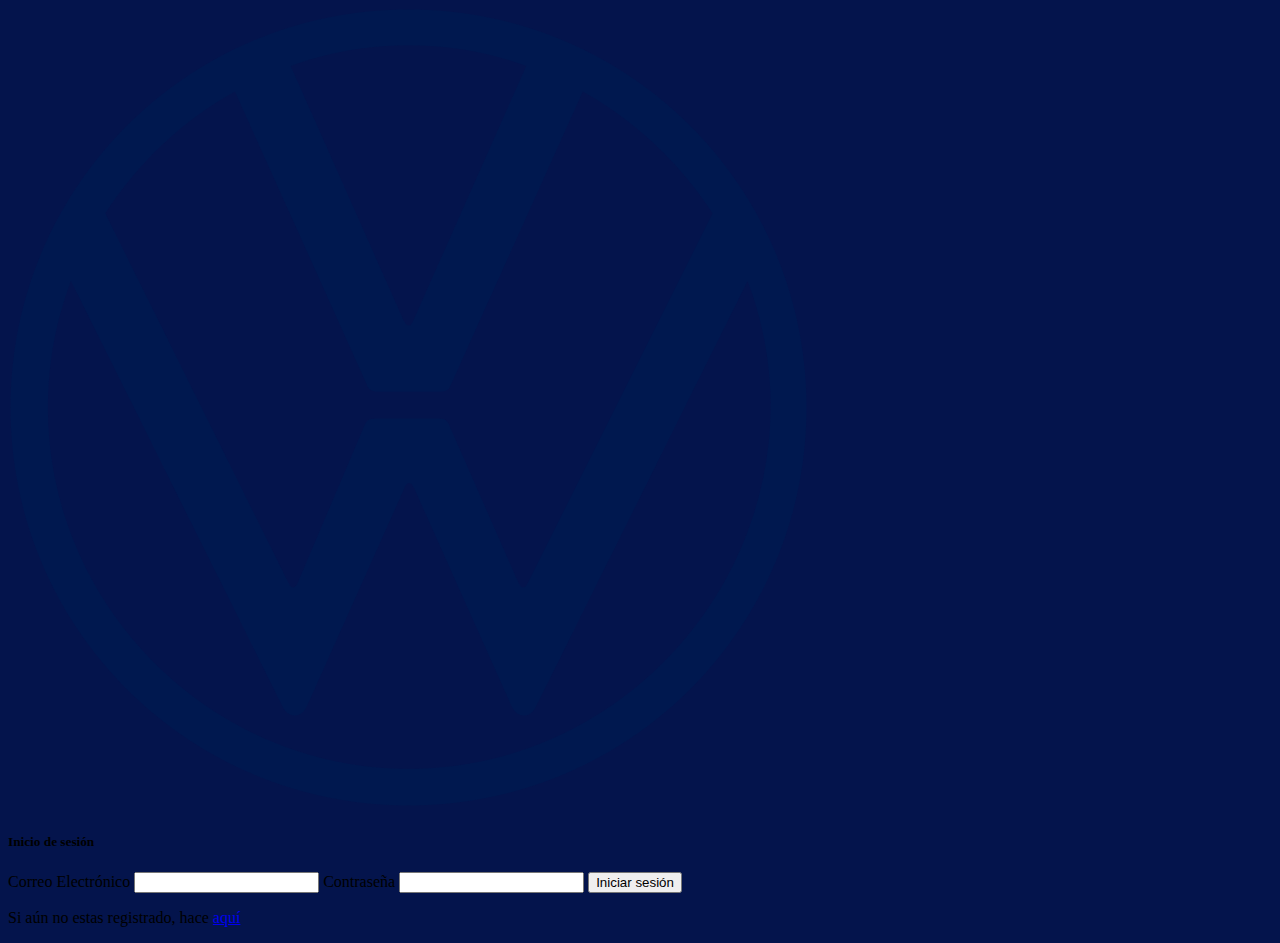
<file: index.html>
<!DOCTYPE html>
<html lang="es">
  <head>
    <meta charset="UTF-8" />
    <meta name="viewport" content="width=device-width, initial-scale=1.0" />
    <link
      href="https://cdn.jsdelivr.net/npm/bootstrap@5.1.3/dist/css/bootstrap.min.css"
      rel="stylesheet"
      integrity="sha384-1BmE4kWBq78iYhFldvKuhfTAU6auU8tT94WrHftjDbrCEXSU1oBoqyl2QvZ6jIW3"
      crossorigin="anonymous"
    />
    <link rel="stylesheet" href="./css/login.css" />
    <link rel="stylesheet" href="css/variables.css" />
    <link rel="icon" href="./assets/img/Volkswagen_logo_2019.svg.png" />
    <title>Volkswagen Plataforma</title>
  </head>

  <body>
    <!--Card inicio de sesión-->

    <div class="container">
      <div class="row mt-3">
        <div class="col-8 offset-2 col-md-4 offset-md-4">
          <div class="card">
            <!--Logo de inicio de sesión-->
            <img
              src="assets/img/Volkswagen_logo_2019.svg.png"
              class="card-img-top"
              alt="logo vw"
            />
            <div class="card-body">
              <h5 class="card-title">Inicio de sesión</h5>

              <!--Formulario de inicio de sesión-->

              <form action="" id="formulario">
                <label for="" class="fw-bold">Correo Electrónico</label>
                <input
                  type="email"
                  name=""
                  id="text-email"
                  class="form-control"
                />

                <label for="" class="fw-bold">Contraseña</label>
                <input
                  type="password"
                  name=""
                  id="text-password"
                  class="form-control"
                />

                <button class="btn btn-primary float-end mt-3">
                  Iniciar sesión
                </button>
              </form>
              <p class="card-text mt-2">
                Si aún no estas registrado, hace
                <a href="/pages/registro.html">aquí</a>
              </p>
            </div>
          </div>
        </div>
      </div>
    </div>

    <!--Javascript-->
    <script src="./js/login.js"></script>
    <!--bootstrap-->
    <script
      src="https://cdn.jsdelivr.net/npm/bootstrap@5.1.3/dist/js/bootstrap.bundle.min.js"
      integrity="sha384-ka7Sk0Gln4gmtz2MlQnikT1wXgYsOg+OMhuP+IlRH9sENBO0LRn5q+8nbTov4+1p"
      crossorigin="anonymous"
    ></script>
  </body>
</html>
</file>
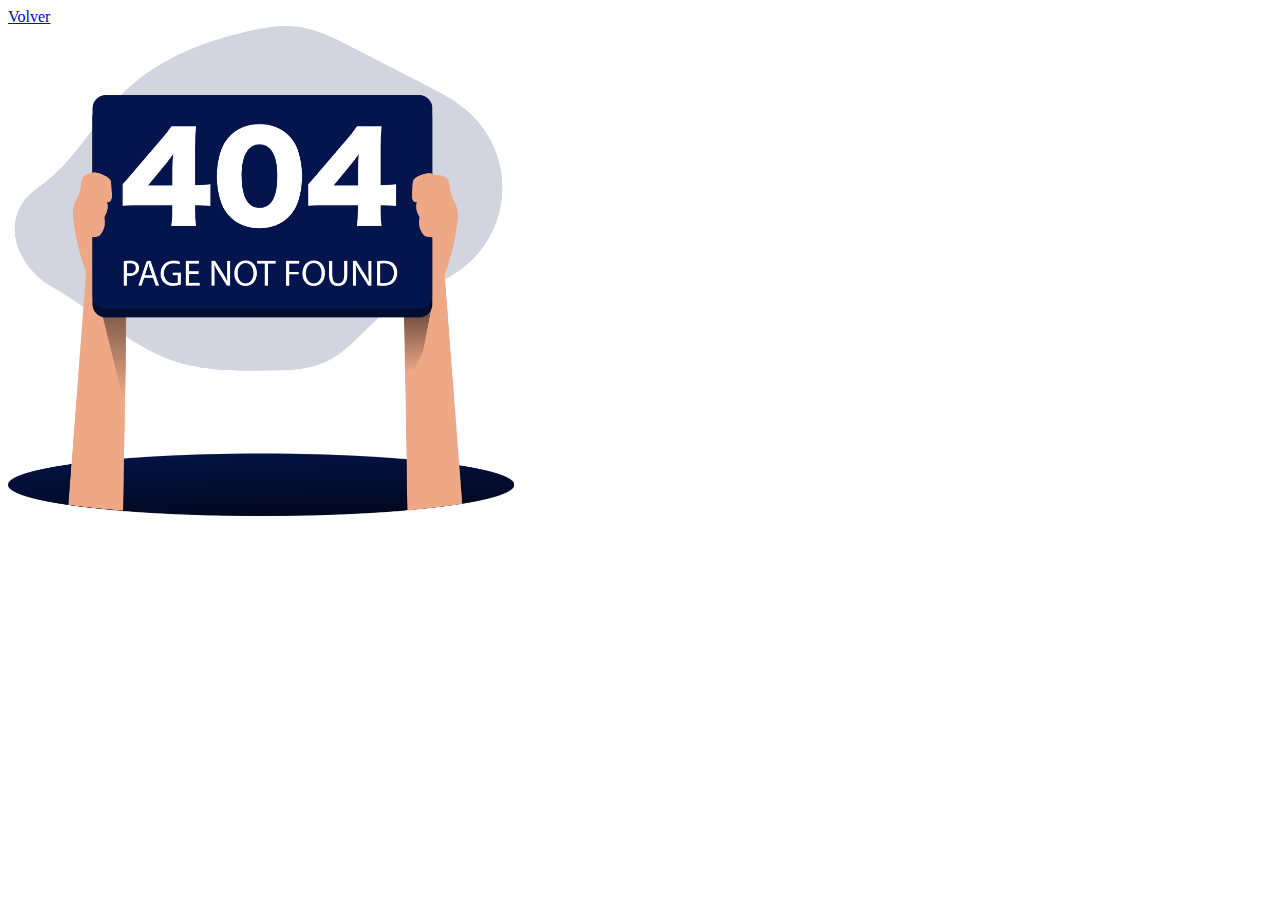
<file: pages/sobreNosotros.html>
<!DOCTYPE html>
<html lang="en">
  <head>
    <meta charset="UTF-8" />
    <meta name="viewport" content="width=device-width, initial-scale=1.0" />
    <link
      href="https://cdn.jsdelivr.net/npm/bootstrap@5.1.3/dist/css/bootstrap.min.css"
      rel="stylesheet"
      integrity="sha384-1BmE4kWBq78iYhFldvKuhfTAU6auU8tT94WrHftjDbrCEXSU1oBoqyl2QvZ6jIW3"
      crossorigin="anonymous"
    />
    <link rel="stylesheet" href="../css/nosotros.css" />
    <title>Document</title>
  </head>
  <body>
    <div class="container">
      <div class="row mt-5">
        <div class="col mt-2">
          <a href="../pages/home.html">Volver</a>
        </div>

        <div
          class="col-12 d-flex justify-content-center align-center container-img"
        >
          <img
            src="../assets/img/404-page-not-found.png"
            alt="error 404"
            class="imagen404"
          />
        </div>
      </div>
    </div>

    <!--bootstrap-->
    <script
      src="https://cdn.jsdelivr.net/npm/bootstrap@5.1.3/dist/js/bootstrap.bundle.min.js"
      integrity="sha384-ka7Sk0Gln4gmtz2MlQnikT1wXgYsOg+OMhuP+IlRH9sENBO0LRn5q+8nbTov4+1p"
      crossorigin="anonymous"
    ></script>
  </body>
</html>
</file>
<file: css/login.css>
body {
  background-color: var(--color_principal);
}
</file>
<file: css/variables.css>
:root {
  --color_principal: #04144c;
  --color_letra-texto: #e4e4e4;
}
</file>
<file: css/nosotros.css>
.container-img {
  width: 100%;
}

.container-img img {
  width: 40%;
}
</file>
